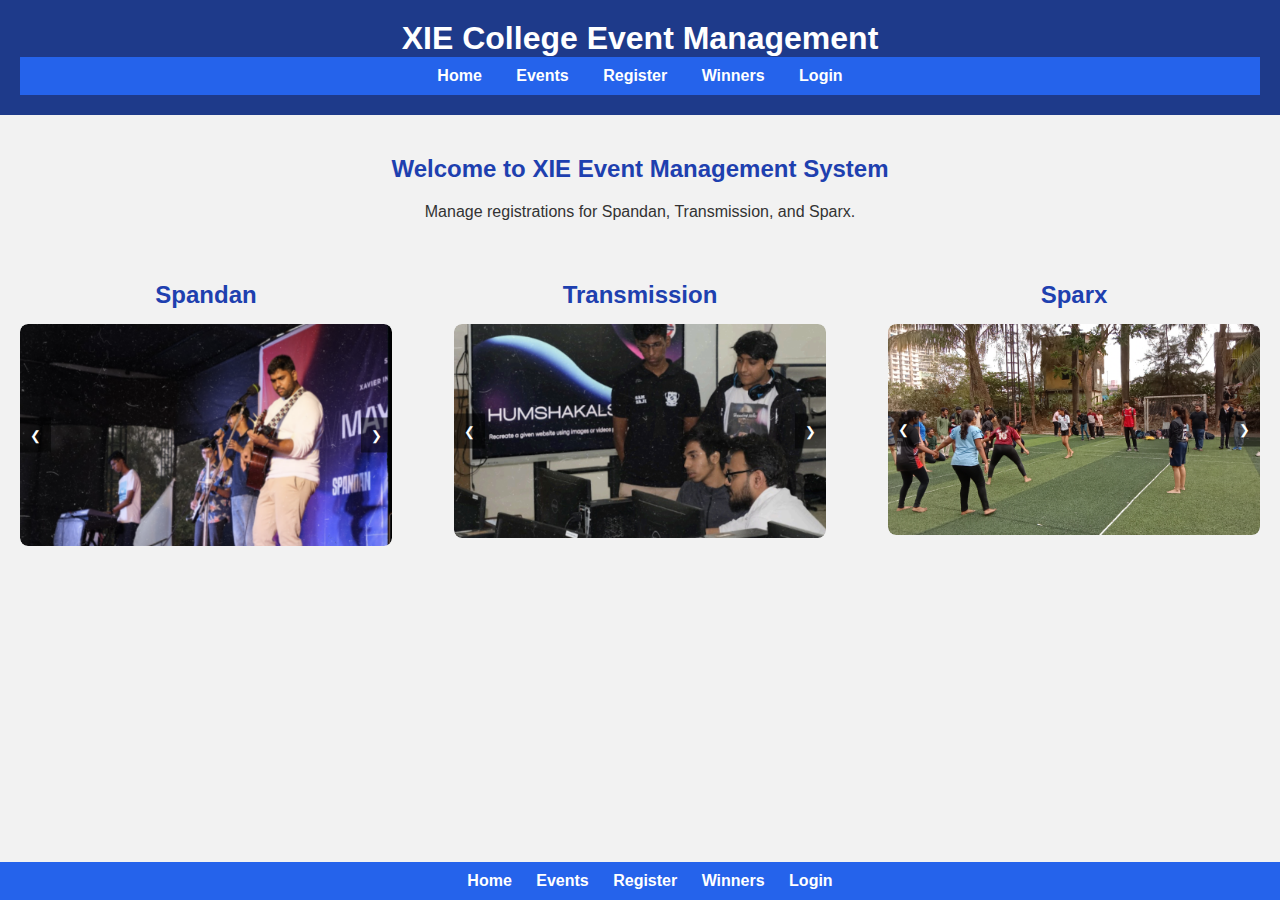
<file: index.html>
<!DOCTYPE html>
<html lang="en">
<head>
    <meta charset="UTF-8">
    <meta name="viewport" content="width=device-width, initial-scale=1.0">
    <title>XIE Event Management</title>
    <link rel="stylesheet" href="styles.css">
    <style>
        /* General Styles */
        body {
            margin: 0;
            font-family: 'Segoe UI', Tahoma, Geneva, Verdana, sans-serif;
            background-color: #f2f2f2;
            color: #333;
        }

        header {
            background-color: #1e3a8a;
            color: white;
            padding: 20px;
            text-align: center;
        }

        header h1 {
            margin: 0;
            font-size: 2em;
            text-align: center;
        }

        nav {
            background-color: #2563eb;
            text-align: center;
            padding: 10px;
        }

        nav a {
            color: white;
            text-decoration: none;
            margin: 0 15px;
            font-weight: bold;
        }

        nav a:hover {
            background-color: #1d4ed8;
            padding: 6px 12px;
            border-radius: 5px;
        }

        main {
            padding: 20px;
            text-align: center;
        }

        h2 {
            color: #1e40af;
        }

        /* Photo Gallery Section */
        .photo-gallery {
            display: flex;
            justify-content: space-between;
            gap: 20px;
            flex-wrap: wrap;
            padding: 20px 0;
        }

        .photo-section {
            width: 30%;
            text-align: center;
            position: relative;
        }

        .photo-section h3 {
            color: #1e40af;
            font-size: 1.5em;
            margin-bottom: 15px;
        }

        /* Carousel styles */
        .carousel-container {
            position: relative;
            width: 100%;
            overflow: hidden;
            border-radius: 8px;
        }

        .photo-slide {
            display: flex;
            transition: transform 0.5s ease;
        }

        .photo-slide img {
            width: 100%;
            height: auto;
            border-radius: 8px;
            box-shadow: 0 4px 6px rgba(0, 0, 0, 0.1);
        }

        .carousel-button {
            position: absolute;
            top: 50%;
            transform: translateY(-50%);
            background-color: rgba(0, 0, 0, 0.5);
            color: white;
            border: none;
            padding: 10px;
            cursor: pointer;
        }

        .prev {
            left: 0;
        }

        .next {
            right: 0;
        }

        .carousel-button:hover {
            background-color: rgba(0, 0, 0, 0.8);
        }

        /* Hover Effects */
        .photo-slide img:hover {
            transform: scale(1.05);
            box-shadow: 0 8px 16px rgba(0, 0, 0, 0.2);
        }

        /* Footer nav (if used) */
        footer nav {
            background-color: #2563eb;
            padding: 10px;
            text-align: center;
            position: fixed;
            width: 100%;
            bottom: 0;
        }

        footer nav a {
            margin: 0 10px;
            color: white;
            text-decoration: none;
        }

        /* Adjustments for Responsiveness */
        @media (max-width: 768px) {
            .photo-gallery {
                flex-direction: column;
                align-items: center;
            }

            .photo-section {
                width: 80%;
            }

            nav a {
                margin: 0 10px;
                font-size: 14px;
            }
        }
    </style>
</head>
<body>
    <header>
        <h1>XIE College Event Management</h1>
        <nav>
            <a href="index.html">Home</a>
            <a href="events.php">Events</a>
            <a href="register.html">Register</a>
            <a href="winners.php">Winners</a>
            <a href="login.php">Login</a>
        </nav>
    </header>

    <main>
        <h2>Welcome to XIE Event Management System</h2>
        <p>Manage registrations for Spandan, Transmission, and Sparx.</p>

        <section class="photo-gallery">
            <!-- Spandan Event -->
            <div class="photo-section">
                <h3>Spandan</h3>
                <div class="carousel-container">
                    <div class="photo-slide" id="spandanSlide">
                        <img src="spandhan1.png" alt="Spandhan 1">
                        <img src="spandhan2.png" alt="Spandhan 2">
                        <img src="spandhan3.png" alt="Spandhan 3">
                        <img src="spandhan4.png" alt="Spandhan 4">
                        <img src="spandhan5.png" alt="Spandhan 5">
                    </div>
                    <button class="carousel-button prev" onclick="moveSlide('spandan', -1)">&#10094;</button>
                    <button class="carousel-button next" onclick="moveSlide('spandan', 1)">&#10095;</button>
                </div>
            </div>
        
            <!-- Transmission Event -->
            <div class="photo-section">
                <h3>Transmission</h3>
                <div class="carousel-container">
                    <div class="photo-slide" id="transmissionSlide">
                        <img src="transmission1.png" alt="Transmission 1">
                        <img src="transmission2.png" alt="Transmission 2">
                        <img src="transmission3.png" alt="Transmission 3">
                        <img src="transmission4.png" alt="Transmission 4">
                        <img src="transmission5.png" alt="Transmission 5">
                    </div>
                    <button class="carousel-button prev" onclick="moveSlide('transmission', -1)">&#10094;</button>
                    <button class="carousel-button next" onclick="moveSlide('transmission', 1)">&#10095;</button>
                </div>
            </div>
        
            <!-- Sparx Event -->
            <div class="photo-section">
                <h3>Sparx</h3>
                <div class="carousel-container">
                    <div class="photo-slide" id="sparxSlide">
                        <img src="sparx1.jpg" alt="Sparx 1">
                        <img src="sparx2.jpg" alt="Sparx 2">
                        <img src="sparx3.jpg" alt="Sparx 3">
                        <img src="sparx4.jpg" alt="Sparx 4">
                        <img src="sparx5.jpg" alt="Sparx 5">
                    </div>
                    <button class="carousel-button prev" onclick="moveSlide('sparx', -1)">&#10094;</button>
                    <button class="carousel-button next" onclick="moveSlide('sparx', 1)">&#10095;</button>
                </div>
            </div>
        </section>

    </main>

    <footer>
        <nav>
            <a href="index.html">Home</a>
            <a href="events.html">Events</a>
            <a href="register.html">Register</a>
            <a href="winners.php">Winners</a>
            <a href="login.php">Login</a>
        </nav>
    </footer>

    <script>
        // Function to move the slide
        function moveSlide(event, direction) {
            var slide = document.getElementById(event + 'Slide');
            var slides = slide.children;
            var currentIndex = Array.from(slides).findIndex(img => img.style.transform === 'translateX(0%)');
            
            // If no slide is visible, set the first one
            if (currentIndex === -1) {
                currentIndex = 0;
                slides[currentIndex].style.transform = 'translateX(0%)';
            }
            
            var newIndex = currentIndex + direction;
            if (newIndex < 0) newIndex = slides.length - 1;
            if (newIndex >= slides.length) newIndex = 0;
            
            // Set the new visible slide
            for (var i = 0; i < slides.length; i++) {
                slides[i].style.transform = `translateX(${(i - newIndex) * 100}%)`;
            }
        }

        // Initialize the first slide
        document.addEventListener('DOMContentLoaded', () => {
            moveSlide('spandan', 0);  // Show first image of Spandan
            moveSlide('transmission', 0);  // Show first image of Transmission
            moveSlide('sparx', 0);  // Show first image of Sparx
        });
    </script>
</body>
</html>
</file>
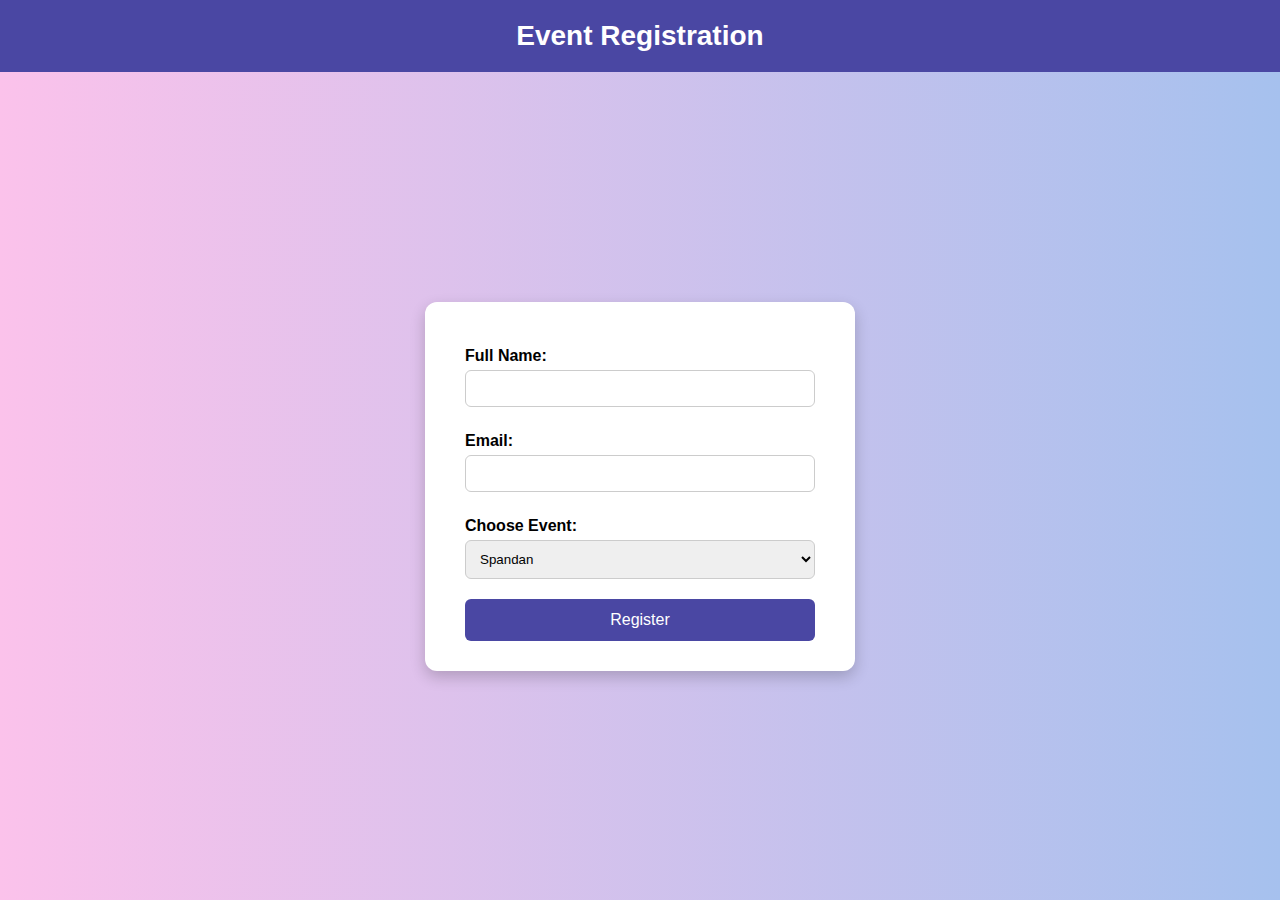
<file: register.html>
<!DOCTYPE html>
<html lang="en">
<head>
    <meta charset="UTF-8">
    <title>Register - XIE Events</title>
    <style>
        body {
            font-family: 'Segoe UI', Tahoma, Geneva, Verdana, sans-serif;
            background: linear-gradient(to right, #fbc2eb, #a6c1ee);
            margin: 0;
            padding: 0;
            min-height: 100vh;
            display: flex;
            flex-direction: column;
            align-items: center;
        }

        header {
            width: 100%;
            background-color: #4a47a3;
            color: white;
            padding: 20px 0;
            text-align: center;
        }

        main {
            flex: 1;
            display: flex;
            justify-content: center;
            align-items: center;
            padding: 30px 20px;
        }

        form {
            background-color: white;
            padding: 30px 40px;
            border-radius: 12px;
            box-shadow: 0 6px 15px rgba(0, 0, 0, 0.2);
            width: 350px;
        }

        h1 {
            margin: 0;
            font-size: 28px;
        }

        label {
            display: block;
            margin-top: 15px;
            margin-bottom: 5px;
            font-weight: bold;
        }

        input[type="text"],
        input[type="email"],
        select {
            width: 100%;
            padding: 10px;
            border: 1px solid #ccc;
            border-radius: 6px;
            margin-bottom: 10px;
            box-sizing: border-box;
        }

        button {
            width: 100%;
            background-color: #4a47a3;
            color: white;
            padding: 12px;
            font-size: 16px;
            border: none;
            border-radius: 6px;
            cursor: pointer;
            margin-top: 10px;
            transition: background-color 0.3s ease;
        }

        button:hover {
            background-color: #37349a;
        }
    </style>
</head>
<body>
    <header>
        <h1>Event Registration</h1>
    </header>

    <main>
        <form action="register.php" method="POST">
            <label for="name">Full Name:</label>
            <input type="text" name="name" required>
            
            <label for="email">Email:</label>
            <input type="email" name="email" required>
            
            <label for="event">Choose Event:</label>
            <select name="event_id">
                <option value="1">Spandan</option>
                <option value="2">Transmission</option>
                <option value="3">Sparx</option>
            </select>

            <button type="submit">Register</button>
        </form>
    </main>
</body>
</html>
</file>
<file: styles.css>
/* General Styles */
body {
    margin: 0;
    font-family: 'Segoe UI', Tahoma, Geneva, Verdana, sans-serif;
    background-color: #f2f2f2;
    color: #333;
}

header {
    background-color: #1e3a8a;
    color: white;
    padding: 20px;
    text-align: center;
}

header h1 {
    margin: 0;
    font-size: 2em;
    text-align: center;
}

nav {
    background-color: #2563eb;
    text-align: center;
    padding: 10px;
}

nav a {
    color: white;
    text-decoration: none;
    margin: 0 15px;
    font-weight: bold;
}

nav a:hover {
    background-color: #1d4ed8;
    padding: 6px 12px;
    border-radius: 5px;
}

main {
    padding: 20px;
    text-align: center;
}

h2 {
    color: #1e40af;
}

/* Photo Gallery Section */
.photo-gallery {
    display: flex;
    justify-content: space-between;
    gap: 20px;
    flex-wrap: wrap;
    padding: 20px 0;
}

.photo-section {
    width: 30%; /* Set width of each section */
    text-align: center;
}

.photo-section h3 {
    color: #1e40af;
    font-size: 1.5em;
    margin-bottom: 15px;
}

.photo-grid {
    display: grid;
    grid-template-columns: repeat(5, 1fr);
    gap: 10px;
}

.photo-grid img {
    width: 100%;
    height: auto;
    border-radius: 8px;
    box-shadow: 0 4px 6px rgba(0, 0, 0, 0.1);
    transition: transform 0.3s ease, box-shadow 0.3s ease;
}

.photo-grid img:hover {
    transform: scale(1.05);
    box-shadow: 0 8px 16px rgba(0, 0, 0, 0.2);
}

/* Form Styling */
form {
    max-width: 600px; /* Increased the max-width for a larger form */
    margin: 20px auto;
    padding: 30px; /* Increased padding for more space inside the form */
    background-color: white;
    border-radius: 10px;
    box-shadow: 0px 0px 10px rgba(0, 0, 0, 0.1);
}

form label {
    display: block;
    margin-bottom: 12px; /* Increased margin for better spacing */
    font-weight: 600;
    text-align: left;
    font-size: 1.1em; /* Slightly increased font size */
}

form input[type="text"],
form input[type="email"],
form input[type="password"],
form select {
    width: 100%;
    padding: 15px; /* Increased padding for larger input fields */
    margin-bottom: 20px; /* Increased margin between inputs */
    border-radius: 5px;
    border: 1px solid #ccc;
    font-size: 1.1em; /* Increased font size inside inputs */
}

form button {
    background-color: #2563eb;
    color: white;
    padding: 15px 25px; /* Increased padding for a larger button */
    border: none;
    border-radius: 7px;
    cursor: pointer;
    transition: background-color 0.3s ease;
    font-size: 1.1em; /* Increased font size for the button */
}

form button:hover {
    background-color: #1d4ed8;
}

/* Centering the Admin Login Form */
.center-form {
    display: flex;
    justify-content: center;
    align-items: center;
    height: 100vh; /* Full viewport height */
    position: absolute;
    top: 0;
    left: 0;
    right: 0;
    bottom: 0;
}

/* Table Styling */
table {
    width: 80%;
    margin: 20px auto;
    border-collapse: collapse;
    background-color: white;
    border-radius: 8px;
    overflow: hidden;
    box-shadow: 0 0 10px rgba(0, 0, 0, 0.1);
}

table th, table td {
    padding: 15px;
    border-bottom: 1px solid #ddd;
    text-align: center;
}

table th {
    background-color: #1e3a8a;
    color: white;
}

table tr:hover {
    background-color: #f1f5f9;
}

/* Footer nav (if used) */
footer nav {
    background-color: #2563eb;
    padding: 10px;
    text-align: center;
    position: fixed;
    width: 100%;
    bottom: 0;
}

footer nav a {
    margin: 0 10px;
    color: white;  /* Ensure links are white and not affected by hover changes */
    text-decoration: none;  /* Ensure no underline */
}

/* Adjustments for Responsiveness */
@media (max-width: 768px) {
    .photo-gallery {
        flex-direction: column;
        align-items: center;
    }

    .photo-section {
        width: 80%; /* Full width on small screens */
    }

    table {
        width: 90%;
    }

    nav a {
        margin: 0 10px;
        font-size: 14px; /* Slightly smaller font for smaller screens */
    }
}

/* Hover Effects for Links */
a:hover {
    color: #2563eb;
    text-decoration: underline;
}

/* Utility Classes */
.container {
    width: 90%;
    margin: 0 auto;
}

.clearfix::after {
    content: "";
    display: block;
    clear: both;
}
</file>
